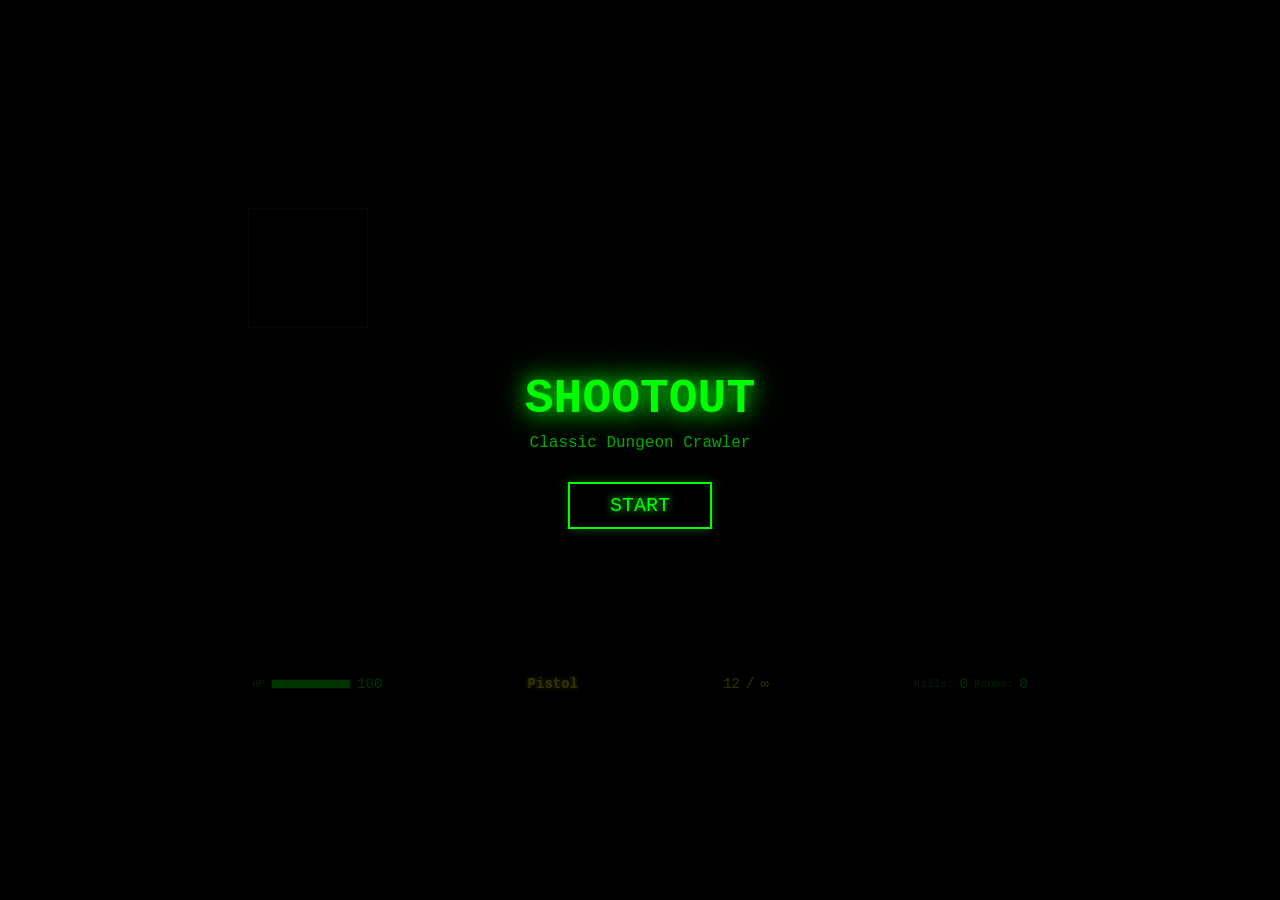
<file: v1/alternative-a/index.html>
<!DOCTYPE html>
<html lang="en">
<head>
    <meta charset="UTF-8">
    <meta name="viewport" content="width=device-width, initial-scale=1.0">
    <title>Shootout — Classic Dungeon Crawler</title>
    <link rel="stylesheet" href="styles.css">
</head>
<body>
    <div id="game-container">
        <canvas id="game-canvas"></canvas>
        <div id="hud">
            <div id="hud-top">
                <canvas id="minimap-canvas"></canvas>
                <div id="messages"></div>
            </div>
            <div id="hud-bottom">
                <div id="health-display">
                    <span class="label">HP</span>
                    <div class="bar-container"><div id="health-bar" class="bar"></div></div>
                    <span id="health-text">100</span>
                </div>
                <div id="weapon-display">
                    <span id="weapon-name">Pistol</span>
                </div>
                <div id="ammo-display">
                    <span id="ammo-clip">12</span>/<span id="ammo-reserve">∞</span>
                </div>
                <div id="score-display">
                    <span class="label">Kills:</span> <span id="kill-count">0</span>
                    <span class="label">Rooms:</span> <span id="room-count">0</span>
                </div>
            </div>
        </div>
        <div id="overlay">
            <h1 id="overlay-title">SHOOTOUT</h1>
            <p id="overlay-subtitle">Classic Dungeon Crawler</p>
            <button id="start-btn">START</button>
        </div>
        <div id="damage-flash" class="hidden"></div>
    </div>
    <script src="js/config.js"></script>
    <script src="js/audio.js"></script>
    <script src="js/map.js"></script>
    <script src="js/memory.js"></script>
    <script src="js/sprites.js"></script>
    <script src="js/weapons.js"></script>
    <script src="js/pickups.js"></script>
    <script src="js/monsters.js"></script>
    <script src="js/monster-ai.js"></script>
    <script src="js/player.js"></script>
    <script src="js/player-ai.js"></script>
    <script src="js/raycaster.js"></script>
    <script src="js/hud.js"></script>
    <script src="js/input.js"></script>
    <script src="js/main.js"></script>
</body>
</html>
</file>
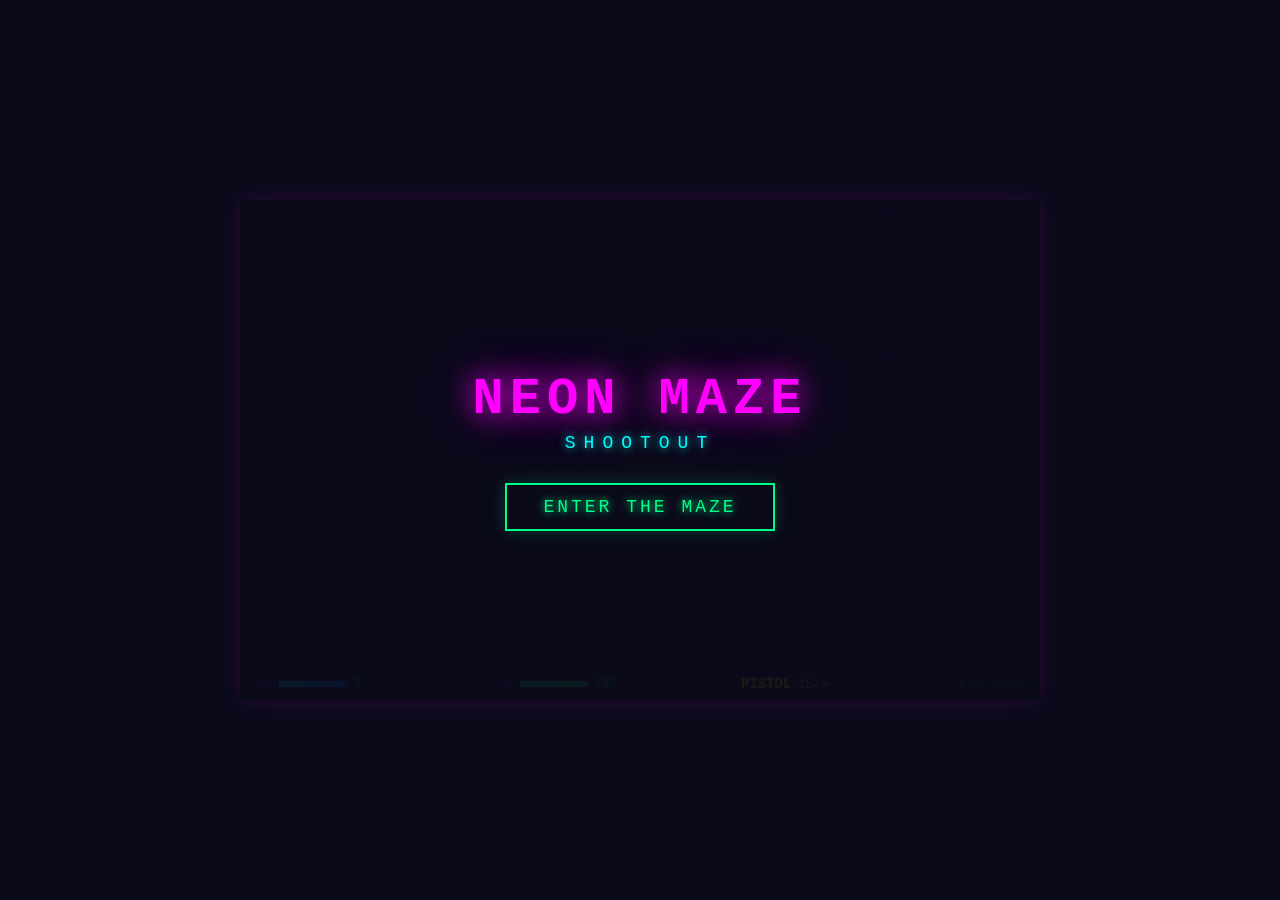
<file: v1/alternative-b/index.html>
<!DOCTYPE html>
<html lang="en">
<head>
    <meta charset="UTF-8">
    <meta name="viewport" content="width=device-width, initial-scale=1.0">
    <title>Shootout — Neon Maze</title>
    <link rel="stylesheet" href="styles.css">
</head>
<body>
    <div id="game-container">
        <canvas id="game-canvas"></canvas>
        <div id="hud">
            <div id="hud-top-right">
                <canvas id="minimap-canvas"></canvas>
            </div>
            <div id="message-bar">
                <span id="message-text"></span>
            </div>
            <div id="hud-bottom">
                <div id="shield-display" class="hud-item">
                    <span class="hud-label">SHD</span>
                    <div class="bar-outer"><div id="shield-bar" class="bar-inner shield"></div></div>
                    <span id="shield-text" class="hud-value">0</span>
                </div>
                <div id="health-display" class="hud-item">
                    <span class="hud-label">HP</span>
                    <div class="bar-outer"><div id="health-bar" class="bar-inner health"></div></div>
                    <span id="health-text" class="hud-value">100</span>
                </div>
                <div id="weapon-display" class="hud-item">
                    <span id="weapon-name" class="hud-weapon">PISTOL</span>
                    <span id="ammo-display" class="hud-ammo"><span id="ammo-clip">15</span>/<span id="ammo-reserve">∞</span></span>
                </div>
                <div id="stats-display" class="hud-item">
                    <span class="hud-stat">K:<span id="kill-count">0</span></span>
                    <span class="hud-stat">R:<span id="room-count">0/0</span></span>
                </div>
            </div>
        </div>
        <div id="overlay">
            <h1 id="overlay-title">NEON MAZE</h1>
            <p id="overlay-subtitle">SHOOTOUT</p>
            <button id="start-btn">ENTER THE MAZE</button>
        </div>
        <div id="damage-flash"></div>
    </div>
    <script src="js/config.js"></script>
    <script src="js/audio.js"></script>
    <script src="js/map.js"></script>
    <script src="js/obstacles.js"></script>
    <script src="js/memory.js"></script>
    <script src="js/sprites.js"></script>
    <script src="js/particles.js"></script>
    <script src="js/weapons.js"></script>
    <script src="js/pickups.js"></script>
    <script src="js/monsters.js"></script>
    <script src="js/monster-ai.js"></script>
    <script src="js/player.js"></script>
    <script src="js/player-ai.js"></script>
    <script src="js/raycaster.js"></script>
    <script src="js/hud.js"></script>
    <script src="js/input.js"></script>
    <script src="js/main.js"></script>
</body>
</html>
</file>
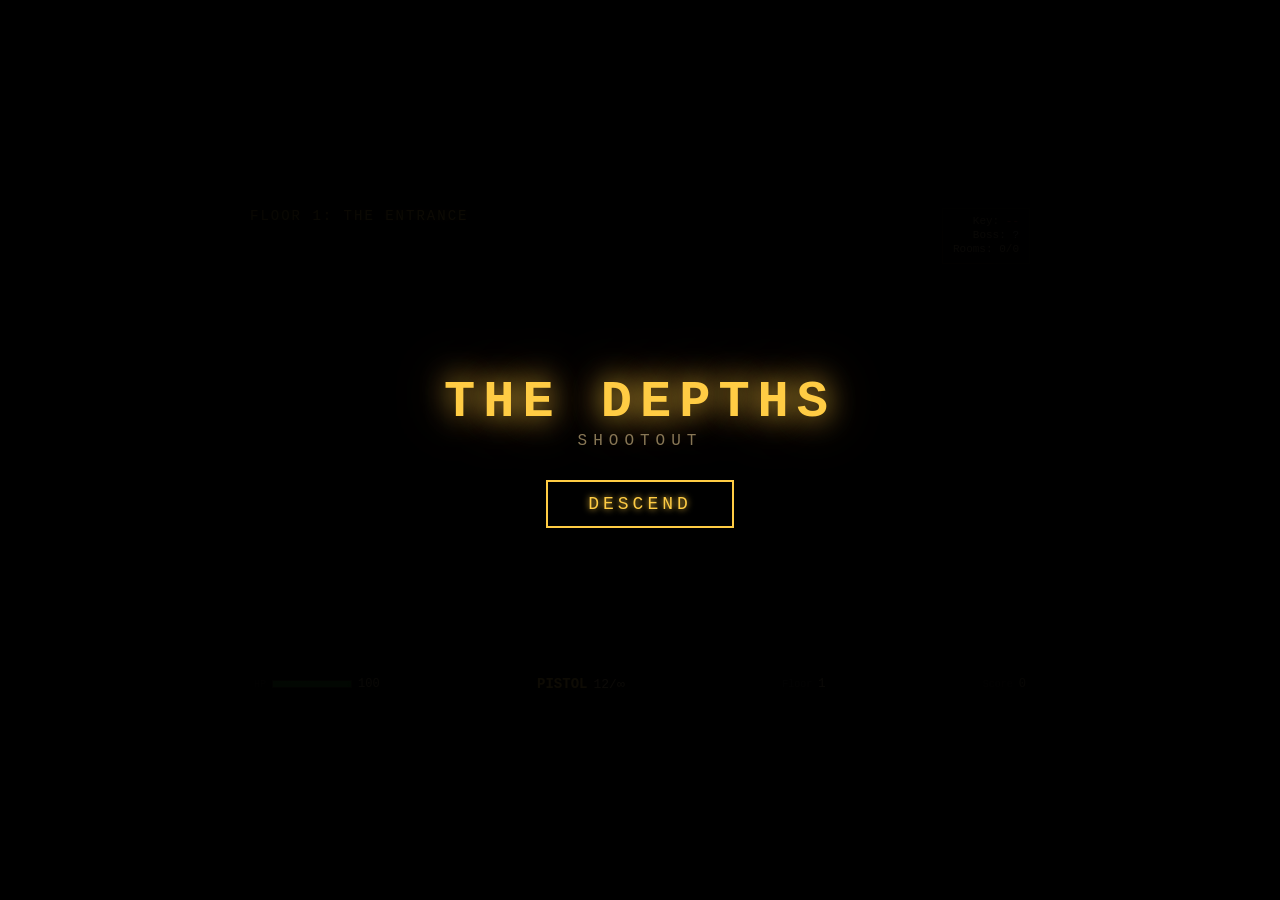
<file: v1/alternative-c/index.html>
<!DOCTYPE html>
<html lang="en">
<head>
    <meta charset="UTF-8">
    <meta name="viewport" content="width=device-width, initial-scale=1.0">
    <title>Shootout — The Depths</title>
    <link rel="stylesheet" href="styles.css">
</head>
<body>
    <div id="game-container">
        <canvas id="game-canvas"></canvas>
        <div id="hud">
            <div id="hud-top-left">
                <div id="floor-display">FLOOR 1: THE ENTRANCE</div>
            </div>
            <div id="hud-top-right">
                <div id="journal">
                    <div id="journal-key">Key: <span id="key-status">--</span></div>
                    <div id="journal-boss">Boss: <span id="boss-status">?</span></div>
                    <div id="journal-rooms">Rooms: <span id="rooms-explored">0</span>/<span id="rooms-total">0</span></div>
                </div>
            </div>
            <div id="message-bar"><span id="message-text"></span></div>
            <div id="atmosphere-bar"><span id="atmosphere-text"></span></div>
            <div id="hud-bottom">
                <div class="hud-item">
                    <span class="hud-label">HP</span>
                    <div class="bar-outer"><div id="health-bar" class="bar-inner hp"></div></div>
                    <span id="health-text" class="hud-val">100</span>
                </div>
                <div class="hud-item">
                    <span id="weapon-name" class="hud-weapon">PISTOL</span>
                    <span class="hud-ammo"><span id="ammo-clip">12</span>/<span id="ammo-reserve">∞</span></span>
                </div>
                <div class="hud-item">
                    <span class="hud-label">Floor</span>
                    <span id="floor-num" class="hud-val">1</span>
                </div>
                <div class="hud-item">
                    <span class="hud-label">Score</span>
                    <span id="score-val" class="hud-val">0</span>
                </div>
            </div>
        </div>
        <div id="overlay">
            <h1 id="overlay-title">THE DEPTHS</h1>
            <p id="overlay-subtitle">SHOOTOUT</p>
            <button id="start-btn">DESCEND</button>
        </div>
        <div id="damage-flash"></div>
        <div id="vignette"></div>
    </div>
    <script src="js/config.js"></script>
    <script src="js/audio.js"></script>
    <script src="js/map.js"></script>
    <script src="js/memory.js"></script>
    <script src="js/sprites.js"></script>
    <script src="js/weapons.js"></script>
    <script src="js/pickups.js"></script>
    <script src="js/monsters.js"></script>
    <script src="js/monster-ai.js"></script>
    <script src="js/player.js"></script>
    <script src="js/player-ai.js"></script>
    <script src="js/raycaster.js"></script>
    <script src="js/hud.js"></script>
    <script src="js/input.js"></script>
    <script src="js/main.js"></script>
</body>
</html>
</file>
<file: v1/alternative-a/styles.css>
* { margin: 0; padding: 0; box-sizing: border-box; }

body {
    background: #000;
    display: flex;
    justify-content: center;
    align-items: center;
    height: 100vh;
    overflow: hidden;
    font-family: 'Courier New', monospace;
    color: #0f0;
}

#game-container {
    position: relative;
    width: 800px;
    height: 500px;
}

#game-canvas {
    width: 800px;
    height: 500px;
    image-rendering: pixelated;
    display: block;
}

#hud {
    position: absolute;
    top: 0;
    left: 0;
    width: 100%;
    height: 100%;
    pointer-events: none;
}

#hud-top {
    display: flex;
    justify-content: space-between;
    align-items: flex-start;
    padding: 8px;
}

#minimap-canvas {
    width: 120px;
    height: 120px;
    border: 1px solid #0f04;
    background: #0008;
    image-rendering: pixelated;
}

#messages {
    text-align: right;
    font-size: 12px;
    text-shadow: 0 0 4px #0f0;
    max-width: 250px;
    min-height: 40px;
}

.message {
    opacity: 1;
    transition: opacity 0.5s;
    margin-bottom: 2px;
}

.message.fading { opacity: 0; }

#hud-bottom {
    position: absolute;
    bottom: 0;
    left: 0;
    right: 0;
    display: flex;
    justify-content: space-between;
    align-items: center;
    padding: 8px 12px;
    background: linear-gradient(transparent, #000a);
    font-size: 14px;
}

#health-display, #ammo-display, #weapon-display, #score-display {
    display: flex;
    align-items: center;
    gap: 6px;
}

.label { color: #0a0; font-size: 11px; }

.bar-container {
    width: 80px;
    height: 10px;
    background: #111;
    border: 1px solid #0f04;
}

.bar {
    height: 100%;
    background: #0f0;
    transition: width 0.3s;
}

#health-bar.critical { background: #f00; }
#health-bar.warning { background: #ff0; }

#weapon-name {
    color: #ff0;
    font-weight: bold;
    text-shadow: 0 0 4px #ff0;
}

#ammo-display { color: #ff0; }

#overlay {
    position: absolute;
    top: 0; left: 0; right: 0; bottom: 0;
    display: flex;
    flex-direction: column;
    justify-content: center;
    align-items: center;
    background: #000c;
    z-index: 10;
}

#overlay.hidden { display: none; }

#overlay-title {
    font-size: 48px;
    color: #0f0;
    text-shadow: 0 0 20px #0f0, 0 0 40px #0a0;
    margin-bottom: 8px;
}

#overlay-subtitle {
    font-size: 16px;
    color: #0a0;
    margin-bottom: 30px;
}

#start-btn {
    font-family: 'Courier New', monospace;
    font-size: 20px;
    color: #0f0;
    background: transparent;
    border: 2px solid #0f0;
    padding: 10px 40px;
    cursor: pointer;
    pointer-events: all;
    text-shadow: 0 0 8px #0f0;
    box-shadow: 0 0 10px #0f04;
}

#start-btn:hover {
    background: #0f02;
    box-shadow: 0 0 20px #0f06;
}

#damage-flash {
    position: absolute;
    top: 0; left: 0; right: 0; bottom: 0;
    background: #f002;
    pointer-events: none;
    z-index: 5;
}

#damage-flash.hidden { display: none; }
#damage-flash.active { animation: flash 0.2s ease-out; }

@keyframes flash {
    0% { background: #f004; }
    100% { background: transparent; }
}
</file>
<file: v1/alternative-b/styles.css>
* { margin: 0; padding: 0; box-sizing: border-box; }

body {
    background: #0a0a1a;
    display: flex;
    justify-content: center;
    align-items: center;
    height: 100vh;
    overflow: hidden;
    font-family: 'Courier New', monospace;
    color: #00ff88;
}

#game-container {
    position: relative;
    width: 800px;
    height: 500px;
}

#game-canvas {
    width: 800px;
    height: 500px;
    image-rendering: pixelated;
    display: block;
    border: 1px solid #ff00ff33;
    box-shadow: 0 0 20px #ff00ff22, inset 0 0 20px #00000088;
}

#hud {
    position: absolute;
    top: 0; left: 0; right: 0; bottom: 0;
    pointer-events: none;
}

#hud-top-right {
    position: absolute;
    top: 8px;
    right: 8px;
}

#minimap-canvas {
    width: 150px;
    height: 150px;
    border: 1px solid #ff00ff44;
    background: #0a0a1a99;
    image-rendering: pixelated;
    box-shadow: 0 0 8px #ff00ff22;
}

#message-bar {
    position: absolute;
    bottom: 50px;
    left: 50%;
    transform: translateX(-50%);
    text-align: center;
    min-height: 20px;
}

#message-text {
    font-size: 13px;
    color: #00ffff;
    text-shadow: 0 0 8px #00ffff, 0 0 16px #00ffff44;
    transition: opacity 0.5s;
}

#hud-bottom {
    position: absolute;
    bottom: 0; left: 0; right: 0;
    display: flex;
    justify-content: space-between;
    align-items: center;
    padding: 8px 14px;
    background: linear-gradient(transparent, #0a0a1acc);
}

.hud-item {
    display: flex;
    align-items: center;
    gap: 6px;
}

.hud-label {
    font-size: 10px;
    color: #ff00ff88;
    text-shadow: 0 0 4px #ff00ff44;
}

.bar-outer {
    width: 70px;
    height: 8px;
    background: #1a1a2e;
    border: 1px solid #ff00ff33;
}

.bar-inner {
    height: 100%;
    transition: width 0.3s;
}

.bar-inner.health {
    background: linear-gradient(90deg, #00ff88, #00ff44);
    box-shadow: 0 0 4px #00ff8844;
}

.bar-inner.health.warning {
    background: linear-gradient(90deg, #ffff00, #ff8800);
    box-shadow: 0 0 4px #ffff0044;
}

.bar-inner.health.critical {
    background: linear-gradient(90deg, #ff0044, #ff0000);
    box-shadow: 0 0 4px #ff004444;
    animation: pulse-bar 0.5s infinite;
}

.bar-inner.shield {
    background: linear-gradient(90deg, #00ffff, #0088ff);
    box-shadow: 0 0 4px #00ffff44;
}

.hud-value {
    font-size: 12px;
    min-width: 24px;
}

.hud-weapon {
    font-size: 14px;
    color: #ffff00;
    text-shadow: 0 0 6px #ffff0066;
    font-weight: bold;
}

.hud-ammo {
    font-size: 13px;
    color: #ffff00cc;
}

.hud-stat {
    font-size: 11px;
    color: #00ff8888;
    margin-left: 8px;
}

#overlay {
    position: absolute;
    top: 0; left: 0; right: 0; bottom: 0;
    display: flex;
    flex-direction: column;
    justify-content: center;
    align-items: center;
    background: #0a0a1aee;
    z-index: 10;
}

#overlay.hidden { display: none; }

#overlay-title {
    font-size: 52px;
    color: #ff00ff;
    text-shadow: 0 0 30px #ff00ff, 0 0 60px #ff00ff66, 0 0 90px #ff00ff33;
    margin-bottom: 4px;
    letter-spacing: 6px;
}

#overlay-subtitle {
    font-size: 18px;
    color: #00ffff;
    text-shadow: 0 0 10px #00ffff;
    margin-bottom: 30px;
    letter-spacing: 8px;
}

#start-btn {
    font-family: 'Courier New', monospace;
    font-size: 18px;
    color: #00ff88;
    background: transparent;
    border: 2px solid #00ff88;
    padding: 12px 36px;
    cursor: pointer;
    pointer-events: all;
    text-shadow: 0 0 8px #00ff88;
    box-shadow: 0 0 15px #00ff8833;
    letter-spacing: 3px;
    transition: all 0.2s;
}

#start-btn:hover {
    background: #00ff8815;
    box-shadow: 0 0 25px #00ff8855;
    transform: scale(1.05);
}

#damage-flash {
    position: absolute;
    top: 0; left: 0; right: 0; bottom: 0;
    pointer-events: none;
    z-index: 5;
    opacity: 0;
    transition: opacity 0.15s;
}

#damage-flash.active {
    background: radial-gradient(ellipse at center, transparent 30%, #ff004466 100%);
    opacity: 1;
}

@keyframes pulse-bar {
    0%, 100% { opacity: 1; }
    50% { opacity: 0.5; }
}
</file>
<file: v1/alternative-c/styles.css>
* { margin: 0; padding: 0; box-sizing: border-box; }

body {
    background: #000;
    display: flex;
    justify-content: center;
    align-items: center;
    height: 100vh;
    overflow: hidden;
    font-family: 'Courier New', monospace;
    color: #ccaa77;
}

#game-container { position: relative; width: 800px; height: 500px; }

#game-canvas {
    width: 800px; height: 500px;
    image-rendering: pixelated; display: block;
}

#hud {
    position: absolute; top: 0; left: 0; right: 0; bottom: 0;
    pointer-events: none;
}

#hud-top-left { position: absolute; top: 8px; left: 10px; }
#floor-display {
    font-size: 14px; color: #ffcc44;
    text-shadow: 0 0 8px #ffcc4466;
    letter-spacing: 2px;
}

#hud-top-right { position: absolute; top: 8px; right: 10px; }
#journal {
    font-size: 11px; text-align: right;
    background: #00000088; padding: 6px 10px;
    border: 1px solid #ffcc4422;
}

#journal div { margin-bottom: 2px; }
#key-status { color: #ff4444; }
#key-status.found { color: #44ff44; }
#boss-status { color: #aaa; }

#message-bar {
    position: absolute; bottom: 50px; left: 50%;
    transform: translateX(-50%); text-align: center;
}

#message-text {
    font-size: 13px; color: #ffcc44;
    text-shadow: 0 0 6px #ffcc4444;
    transition: opacity 0.5s;
}

#atmosphere-bar {
    position: absolute; bottom: 70px; left: 50%;
    transform: translateX(-50%); text-align: center;
}

#atmosphere-text {
    font-size: 11px; color: #88776644;
    font-style: italic;
    transition: opacity 1s;
}

#hud-bottom {
    position: absolute; bottom: 0; left: 0; right: 0;
    display: flex; justify-content: space-between; align-items: center;
    padding: 8px 14px;
    background: linear-gradient(transparent, #000a);
}

.hud-item { display: flex; align-items: center; gap: 6px; }
.hud-label { font-size: 10px; color: #88776666; }
.bar-outer { width: 80px; height: 8px; background: #111; border: 1px solid #ffcc4422; }
.bar-inner { height: 100%; transition: width 0.3s; }
.bar-inner.hp { background: linear-gradient(90deg, #44cc44, #22aa22); }
.bar-inner.hp.warning { background: linear-gradient(90deg, #ccaa00, #aa8800); }
.bar-inner.hp.critical { background: #cc2200; animation: pulse 0.5s infinite; }
.hud-val { font-size: 12px; }
.hud-weapon { font-size: 14px; color: #ffcc44; font-weight: bold; }
.hud-ammo { font-size: 13px; color: #ccaa77; }

#overlay {
    position: absolute; top: 0; left: 0; right: 0; bottom: 0;
    display: flex; flex-direction: column; justify-content: center; align-items: center;
    background: #000e; z-index: 10;
}
#overlay.hidden { display: none; }
#overlay-title {
    font-size: 52px; color: #ffcc44;
    text-shadow: 0 0 30px #ffcc44, 0 0 60px #ff880066;
    letter-spacing: 8px;
}
#overlay-subtitle {
    font-size: 16px; color: #887755; margin-bottom: 30px; letter-spacing: 6px;
}
#start-btn {
    font-family: 'Courier New', monospace; font-size: 18px;
    color: #ffcc44; background: transparent;
    border: 2px solid #ffcc44; padding: 12px 40px;
    cursor: pointer; pointer-events: all;
    text-shadow: 0 0 6px #ffcc44; letter-spacing: 4px;
}
#start-btn:hover { background: #ffcc4410; box-shadow: 0 0 15px #ffcc4433; }

#damage-flash {
    position: absolute; top: 0; left: 0; right: 0; bottom: 0;
    pointer-events: none; z-index: 5; opacity: 0; transition: opacity 0.15s;
}
#damage-flash.active {
    background: radial-gradient(ellipse at center, transparent 30%, #ff000044 100%);
    opacity: 1;
}

#vignette {
    position: absolute; top: 0; left: 0; right: 0; bottom: 0;
    pointer-events: none;
    background: radial-gradient(ellipse at center, transparent 50%, #00000088 100%);
    z-index: 2;
}

@keyframes pulse { 0%, 100% { opacity: 1; } 50% { opacity: 0.5; } }
</file>
